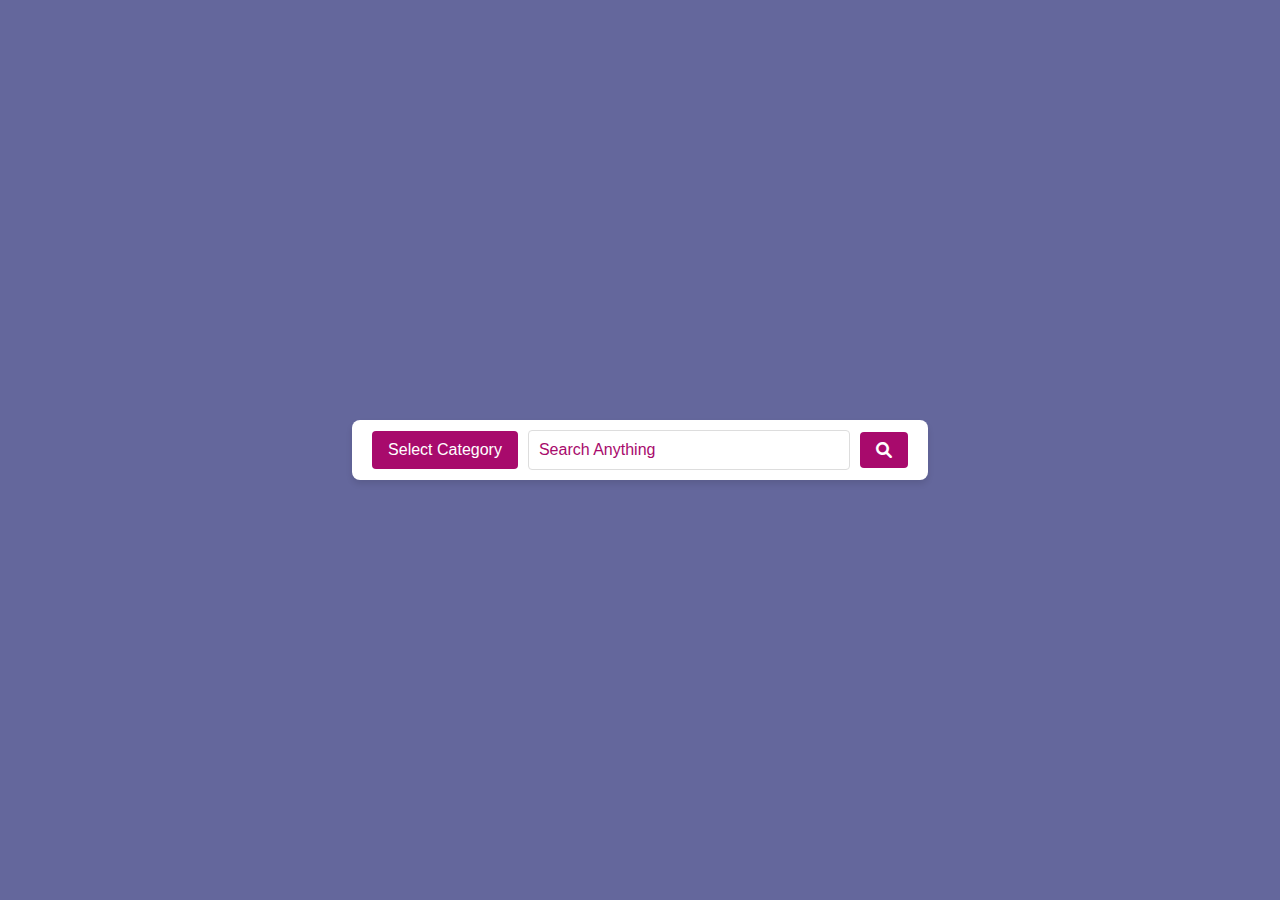
<file: search input field/index.html>
<!DOCTYPE html>
<html lang="en">
<head>
    <meta charset="UTF-8">
    <meta name="viewport" content="width=device-width, initial-scale=1.0">
    <title>Search Interface</title>
    <link rel="stylesheet" href="styles.css">
    <link rel="stylesheet" href="https://cdnjs.cloudflare.com/ajax/libs/font-awesome/6.0.0-beta3/css/all.min.css">
</head>
<body>
    <div class="search-container">
        <div class="dropdown">
            <button class="dropbtn" id="dropdownButton">Select Category</button>
            <div class="dropdown-content">
                <a href="#" onclick="selectCategory('Everything')">Everything</a>
                <a href="#" onclick="selectCategory('Software Development')">Software Development</a>
                <a href="#" onclick="selectCategory('Web Development')">Web Development</a>
                <a href="#" onclick="selectCategory('Data Analyst')">Data Analyst</a>
                <a href="#" onclick="selectCategory('IT Consultant')">IT Consultant</a>
                <a href="#" onclick="selectCategory('Network Administrator')">Network Administrator</a>
            </div>
        </div>
        <input type="text" class="search-input" placeholder="Search Anything">
        <button class="search-button"><i class="fas fa-search"></i></button>
    </div>

    <script src="script.js"></script>
</body>
</html>
</file>
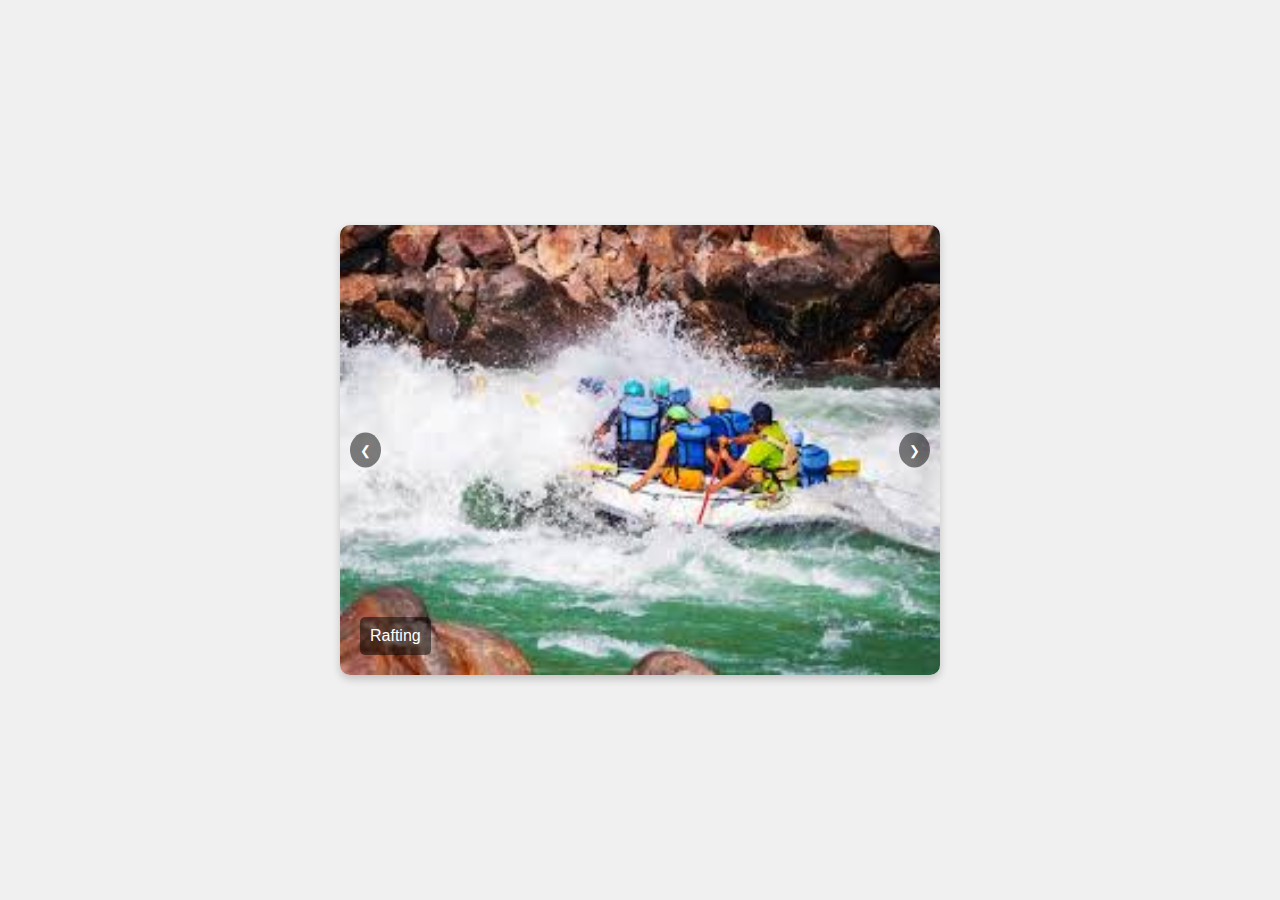
<file: Sliding Images/index.html>
<!DOCTYPE html>
<html lang="en">
<head>
    <meta charset="UTF-8">
    <meta name="viewport" content="width=device-width, initial-scale=1.0">
    <title>Image Slider with Online Images</title>
    <link rel="stylesheet" href="styles.css">
</head>
<body>
    <div class="slider">
        <div class="slides">
            <img src="img1.jpeg" alt="Image 1" class="slide">
            <img src="img2.jpeg" alt="Image 2" class="slide">
            <img src="img3.jpeg" alt="Image 3" class="slide">
        </div>
        <button class="prev">&#10094;</button>
        <button class="next">&#10095;</button>
        <div class="caption">Adventures with Friends</div>
    </div>
    <script src="script.js"></script>
</body>
</html>
</file>
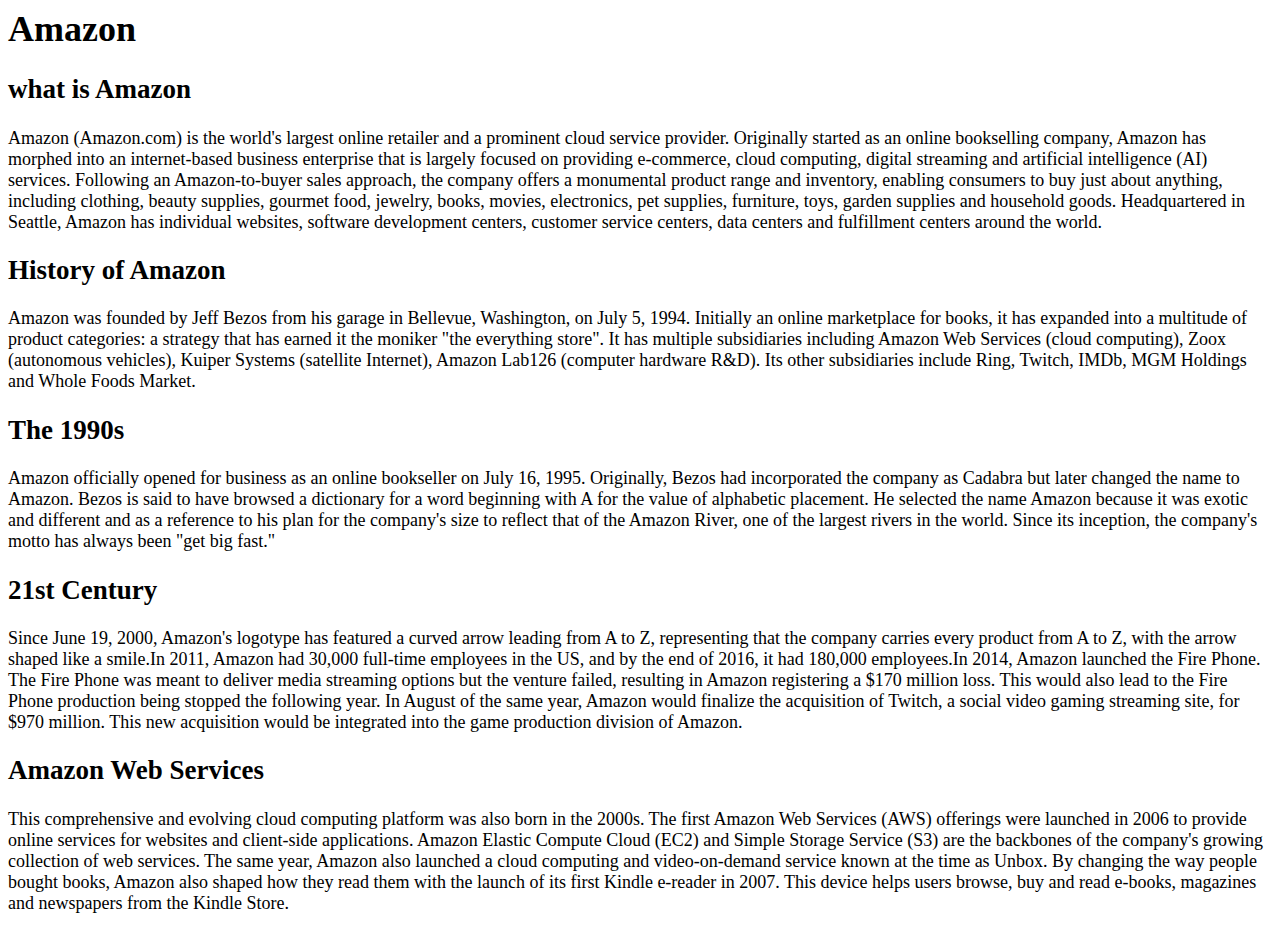
<file: E-commerce/About.html>
<html>
<body bgcolor="white">
<font size="4">
<h1>Amazon</h1>
<h2>what is Amazon</h2>
<p>Amazon (Amazon.com) is the world's largest online retailer and a prominent cloud service provider.

Originally started as an online bookselling company, Amazon has morphed into an internet-based business enterprise that is largely focused on providing e-commerce, cloud computing, digital streaming and artificial intelligence (AI) services.

Following an Amazon-to-buyer sales approach, the company offers a monumental product range and inventory, enabling consumers to buy just about anything, including clothing, beauty supplies, gourmet food, jewelry, books, movies, electronics, pet supplies, furniture, toys, garden supplies and household goods.

Headquartered in Seattle, Amazon has individual websites, software development centers, customer service centers, data centers and fulfillment centers around the world.</p>
<h2>History of Amazon</h2>
<p>Amazon was founded by Jeff Bezos from his garage in Bellevue, Washington, on July 5, 1994. Initially an online marketplace for books, it has expanded into a multitude of product categories: a strategy that has earned it the moniker "the everything store". It has multiple subsidiaries including Amazon Web Services (cloud computing), Zoox (autonomous vehicles), Kuiper Systems (satellite Internet), Amazon Lab126 (computer hardware R&D). Its other subsidiaries include Ring, Twitch, IMDb, MGM Holdings and Whole Foods Market.</p>
<h2>The 1990s</h2>
<p>Amazon officially opened for business as an online bookseller on July 16, 1995. Originally, Bezos had incorporated the company as Cadabra but later changed the name to Amazon. Bezos is said to have browsed a dictionary for a word beginning with A for the value of alphabetic placement. He selected the name Amazon because it was exotic and different and as a reference to his plan for the company's size to reflect that of the Amazon River, one of the largest rivers in the world. Since its inception, the company's motto has always been "get big fast."</p>
<h2>21st Century</h2>
<p>Since June 19, 2000, Amazon's logotype has featured a curved arrow leading from A to Z, representing that the company carries every product from A to Z, with the arrow shaped like a smile.In 2011, Amazon had 30,000 full-time employees in the US, and by the end of 2016, it had 180,000 employees.In 2014, Amazon launched the Fire Phone. The Fire Phone was meant to deliver media streaming options but the venture failed, resulting in Amazon registering a $170 million loss. This would also lead to the Fire Phone production being stopped the following year. In August of the same year, Amazon would finalize the acquisition of Twitch, a social video gaming streaming site, for $970 million. This new acquisition would be integrated into the game production division of Amazon.</p>

<h2>Amazon Web Services</h2>
<p>This comprehensive and evolving cloud computing platform was also born in the 2000s. The first Amazon Web Services (AWS) offerings were launched in 2006 to provide online services for websites and client-side applications. Amazon Elastic Compute Cloud (EC2) and Simple Storage Service (S3) are the backbones of the company's growing collection of web services. The same year, Amazon also launched a cloud computing and video-on-demand service known at the time as Unbox.

By changing the way people bought books, Amazon also shaped how they read them with the launch of its first Kindle e-reader in 2007. This device helps users browse, buy and read e-books, magazines and newspapers from the Kindle Store.</p>





</body>
</html>
</file>
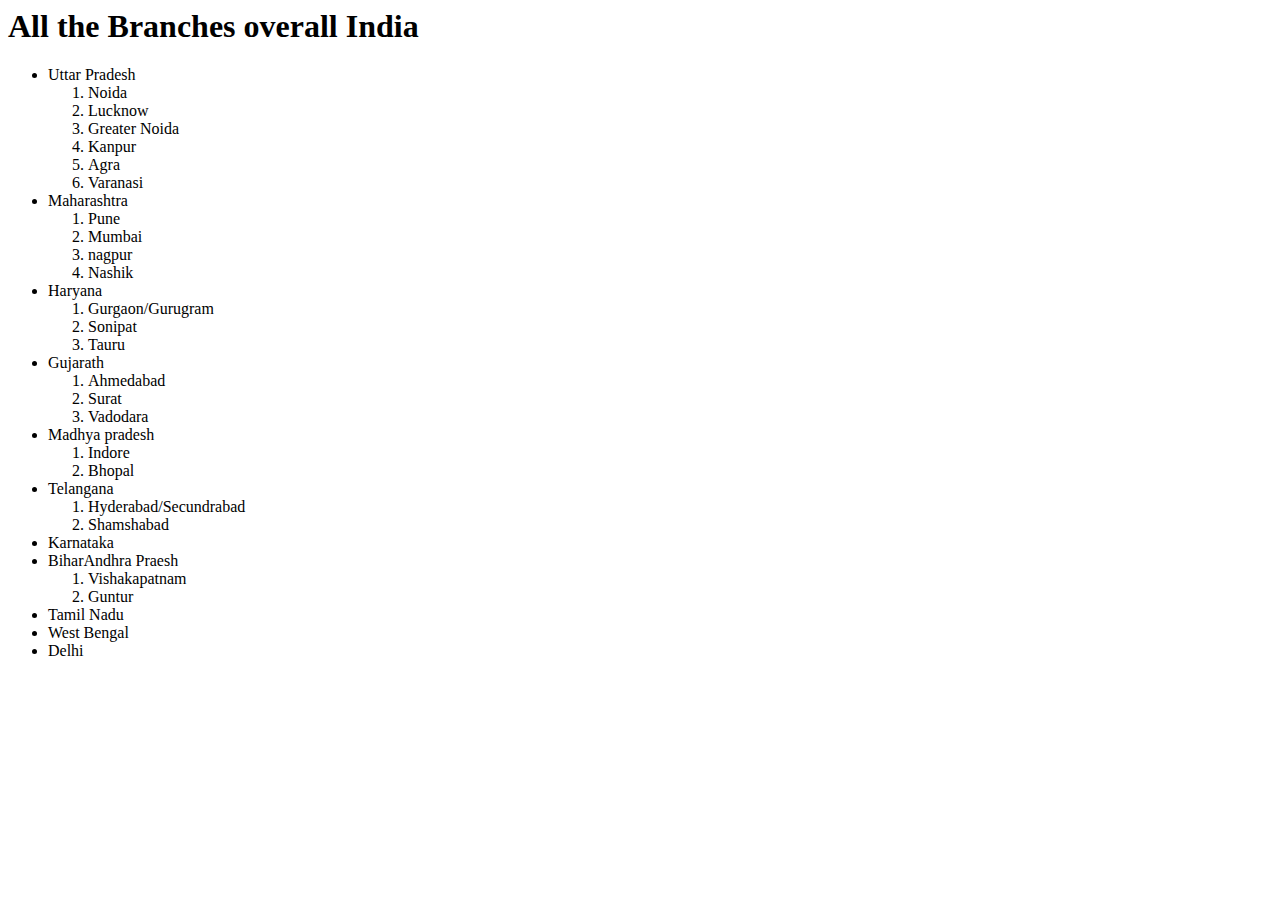
<file: E-commerce/branches.html>
<html>
<body bgcolor="white">
<h1>All the Branches overall India</h1>
<p>
<ul>
<li>Uttar Pradesh</li>
<ol>
<li>Noida</li>
<li>Lucknow</li>
<li>Greater Noida</li>
<li>Kanpur</li>
<li>Agra</li>
<li>Varanasi</li>
</ol>
<li>Maharashtra</li>
<ol>
<li>Pune</li>
<li>Mumbai</li>
<li>nagpur</i>
<li>Nashik</li>
</ol>
<li>Haryana</li>
<ol>
<li>Gurgaon/Gurugram</li>
<li>Sonipat</li>
<li>Tauru</li>
</ol>
<li>Gujarath</li>
<ol>
<li>Ahmedabad</li>
<li>Surat</li>
<li>Vadodara</li>
</ol>
<li>Madhya pradesh</li>
<ol>
<li>Indore</li>
<li>Bhopal</li>
</ol>
<li>Telangana</li>
<ol>
<li>Hyderabad/Secundrabad</li>
<li>Shamshabad</li>
</ol>
<li>Karnataka</li>
<li>Bihar</li.
<li>Andhra Praesh</li>
<ol>
<li>Vishakapatnam</li>
<li>Guntur</li>
</ol>
<li>Tamil Nadu</li>
<li>West Bengal</li>
<li>Delhi</li>
</ul>
</body>
</html>
</file>
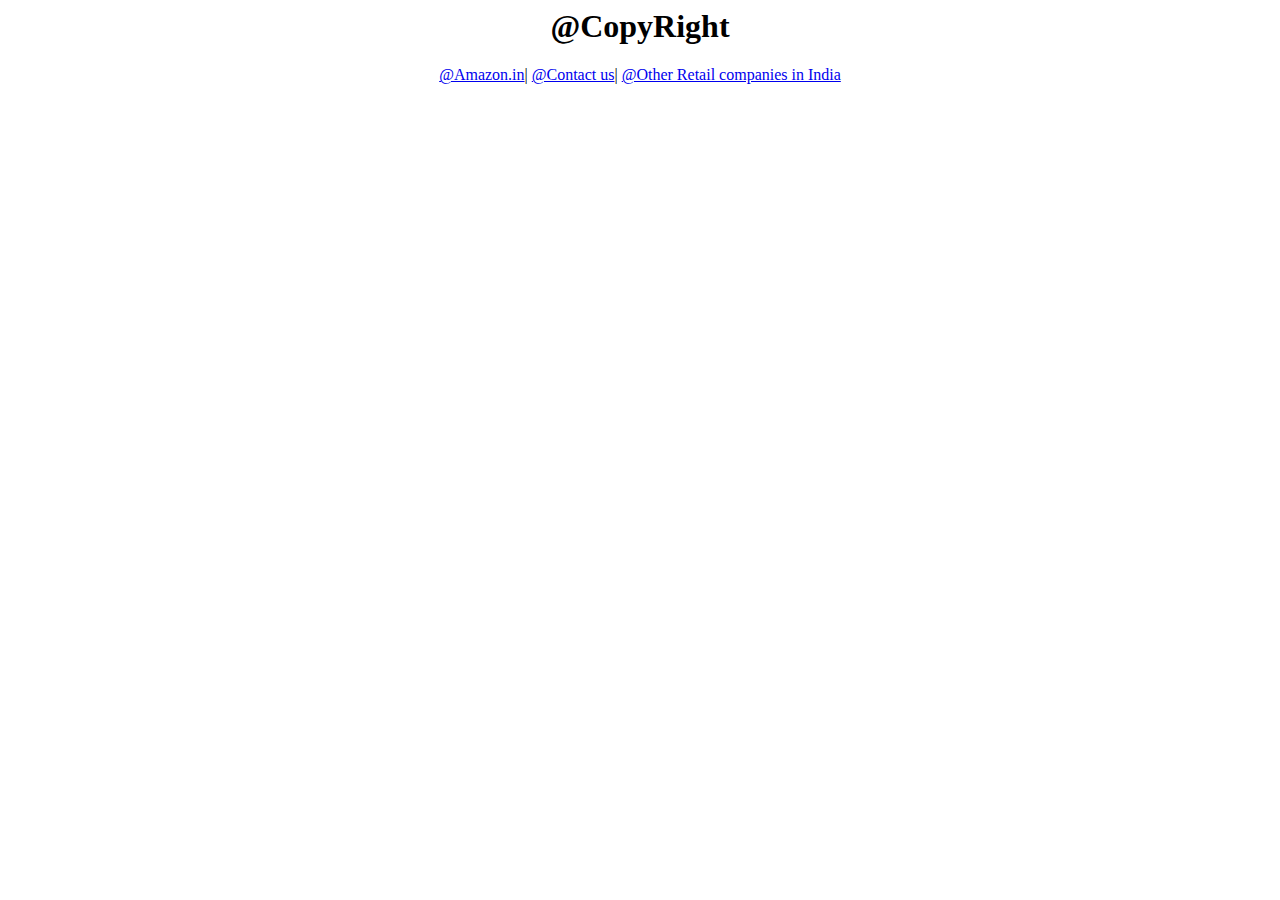
<file: E-commerce/copyRight.html>
<html>
<body bgcolor="white">
<center>
<h1>@CopyRight </h1>
<nav>
<a href="https://www.amazon.in/">@Amazon.in</a>|
<a href="https://www.amazon.com/gp/help/customer/display.html?nodeId=508510">@Contact us</a>|
<a href="https://www.ambitionbox.com/retail-companies-in-india">@Other Retail companies in India</a>
</nav>
</body>
</html>
</file>
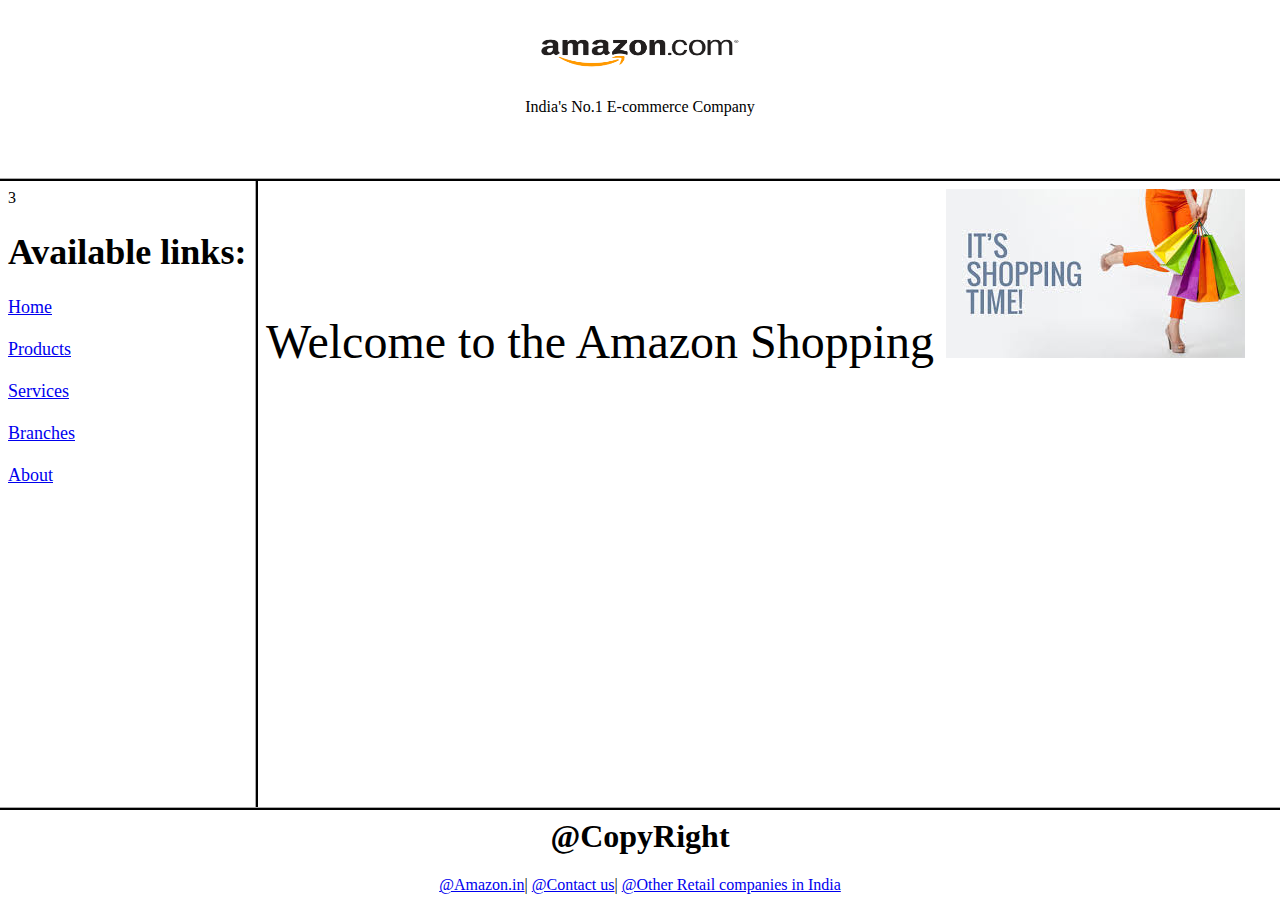
<file: E-commerce/frames WebPage.html>
<!DOCTYPE html>
<html>
<head>
<title> Website Page </title>
</head>
<Frameset rows="20%,70%,10%" frameborder="yes" border="3" bordercolor="black">
<frame name="top" src="top.html">
	
<frameset cols="20%,80%" frameborder="yes" border="3" bordercolor="black">
<frame name="left" src="links.html" >
<frame name="center" src="main.html" >
</frameset>

<frame name="bottom" src="copyRight.html" >
</frameset>

	
</html>
</file>
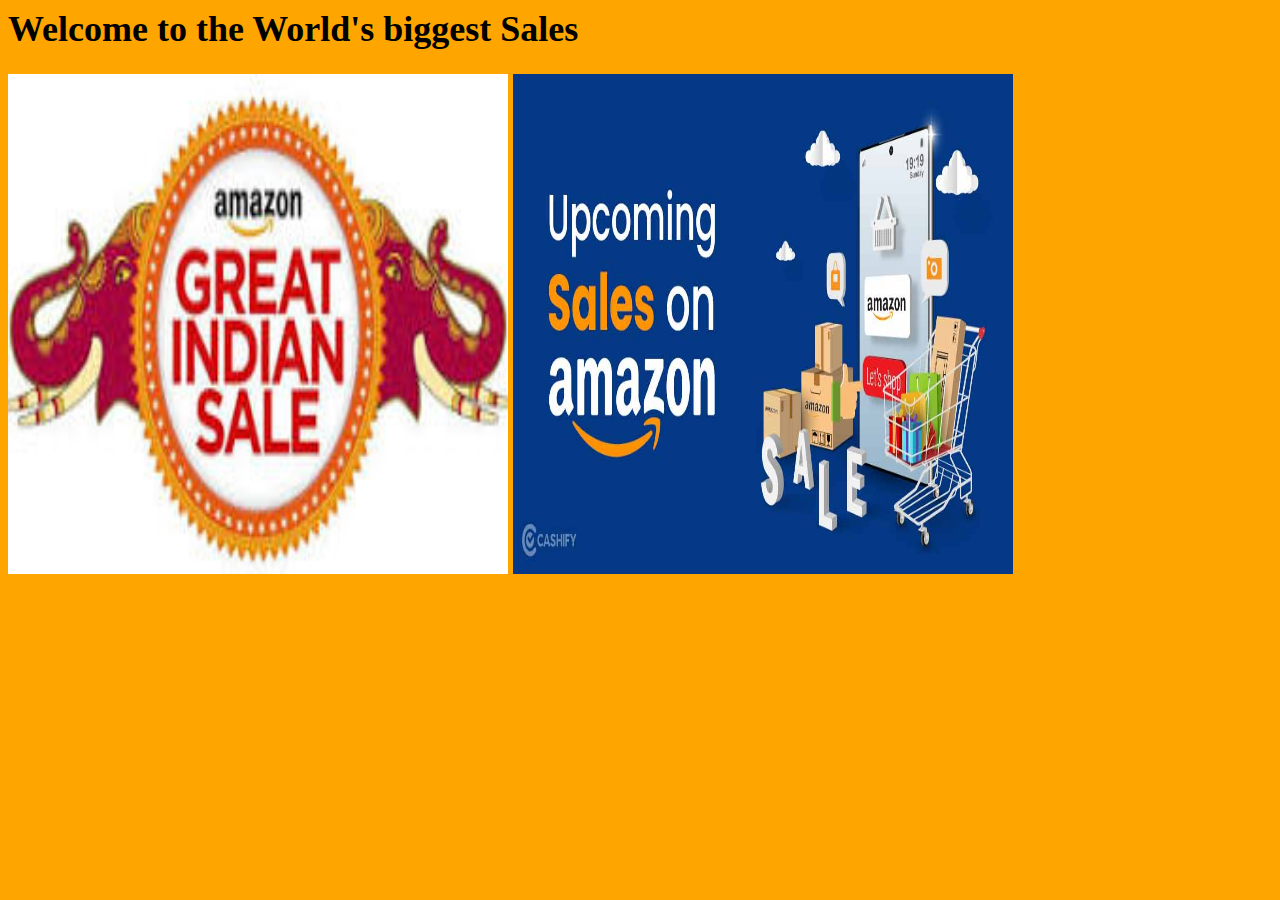
<file: E-commerce/Home.html>
<html>
<body bgcolor="orange">
<font size="4">
<h1>Welcome to the World's biggest Sales</h1>
<img src="AmazonOffer.jpg" width="500" height="500">
<img src="AmazonSales.jpg" width="500" height="500">
</body>
</html>
</file>
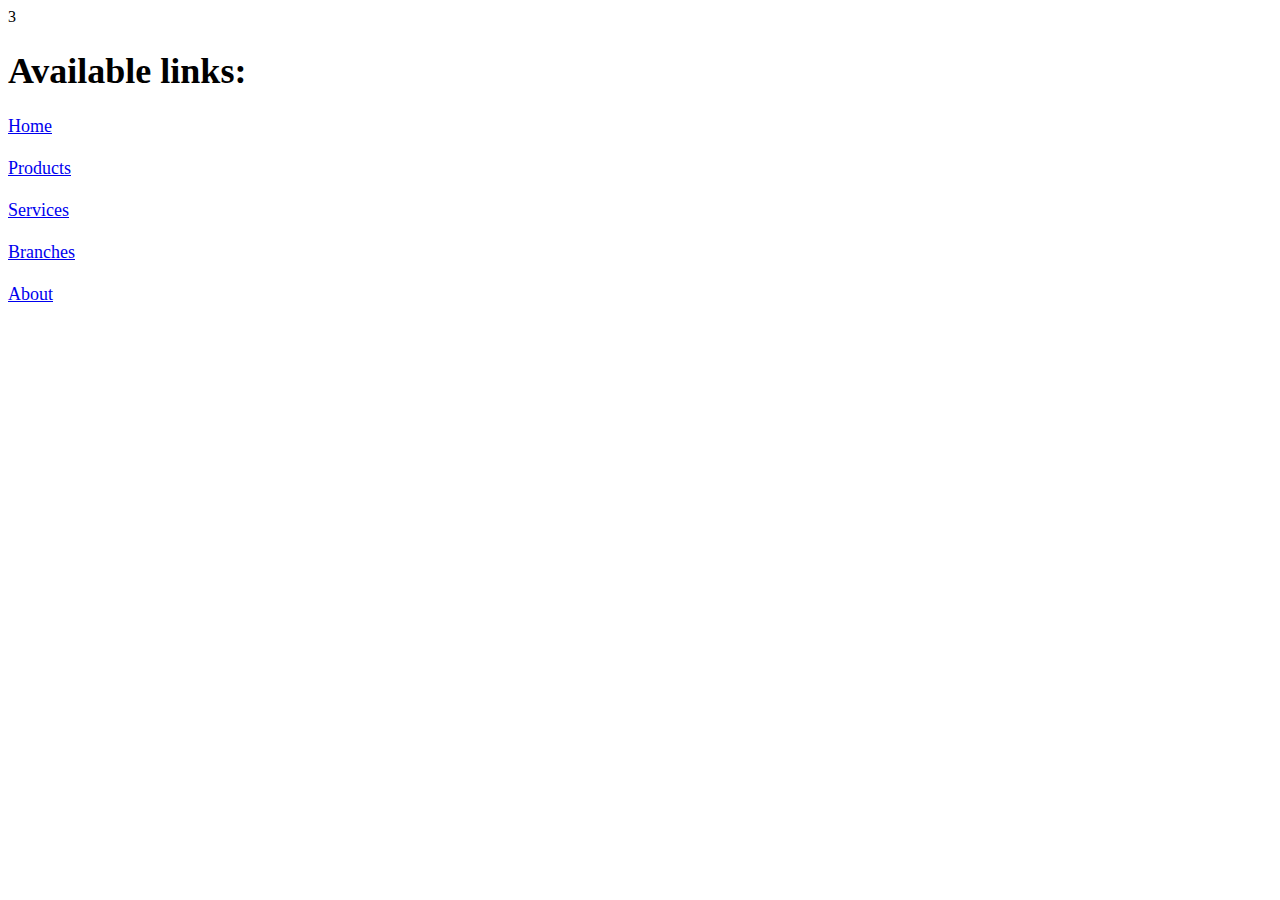
<file: E-commerce/links.html>
3<html>
<body bgcolor="white">
<font size="4"> 
<h1> Available links:</h1>
<a href="Home.html" target="center">Home </a> <br> <br>
<a href="products.html" target="center">Products </a> <br> <br>
<a href="services.html" target="center">Services </a> <br> <br>
<a href="branches.html" target="center">Branches </a> <br> <br>
<a href="About.html" target="center">About</a> 
</body>
</html>
</file>
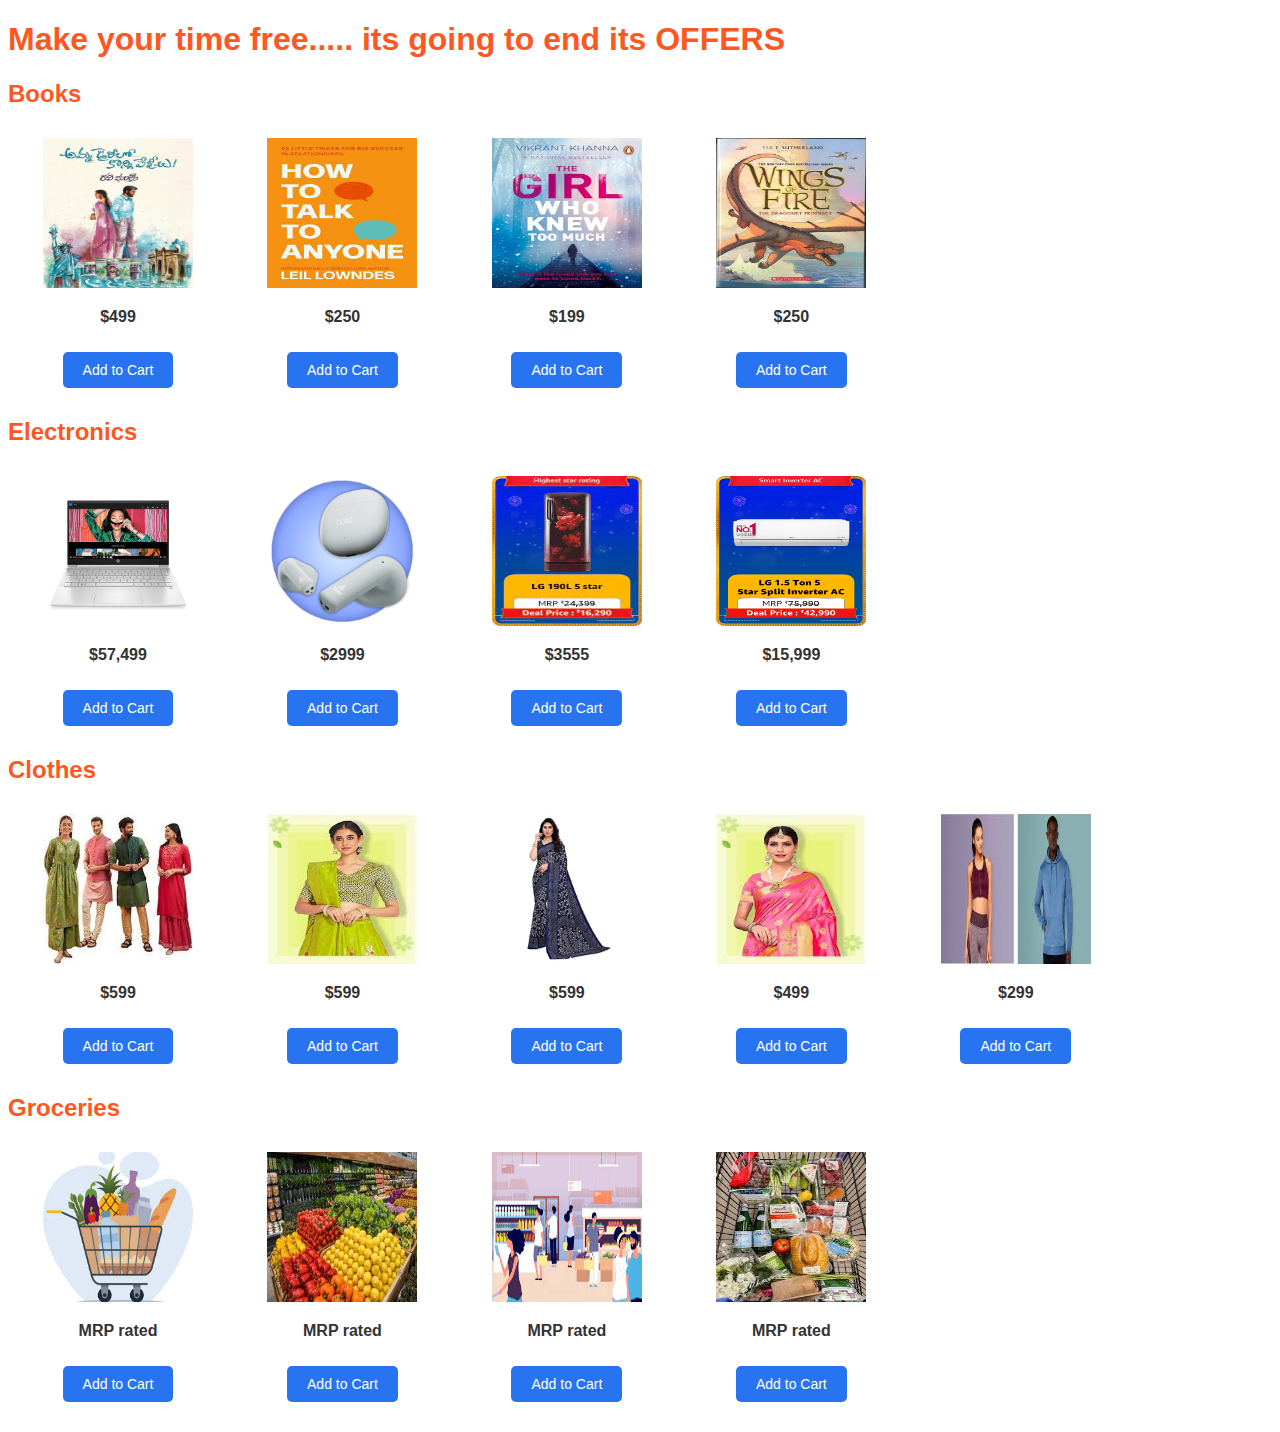
<file: E-commerce/products.html>
<!DOCTYPE html>
<html lang="en">
<head>
    <meta charset="UTF-8">
    <meta name="viewport" content="width=device-width, initial-scale=1.0">
    <title>Product Page with Add to Cart Buttons</title>
    <style>
        body {
            background-color: white;
            font-family: Arial, sans-serif;
            color: #333;
        }
        h1, h2 {
            color: #ff5722;
        }
        .product-section {
            margin-bottom: 20px;
        }
        .product {
            display: inline-block;
            width: 200px;
            margin: 10px;
            text-align: center;
            vertical-align: top;
        }
        .product img {
            width: 150px;
            height: 150px;
        }
        .product p {
            font-size: 16px;
            font-weight: bold;
        }
        .add-to-cart-button {
            background-color: #2874f0;
            color: white;
            border: none;
            padding: 10px 20px;
            font-size: 14px;
            cursor: pointer;
            border-radius: 5px;
            margin-top: 10px;
        }
        .add-to-cart-button:hover {
            background-color: #0056b3;
        }
    </style>
</head>
<body>

<h1>Make your time free..... its going to end its OFFERS</h1>

<h2>Books</h2>
<div class="product-section">
    <div class="product">
        <img src="Book.jpg" alt="Book">
        <p>$499</p>
        <button class="add-to-cart-button">Add to Cart</button>
    </div>
    <div class="product">
        <img src="Book2.jpeg" alt="Book">
        <p>$250</p>
        <button class="add-to-cart-button">Add to Cart</button>
    </div>
    <div class="product">
        <img src="Book3.jpg" alt="Book">
        <p>$199</p>
        <button class="add-to-cart-button">Add to Cart</button>
    </div>
    <div class="product">
        <img src="wof.jpeg" alt="Book">
        <p>$250</p>
        <button class="add-to-cart-button">Add to Cart</button>
    </div>
</div>

<h2>Electronics</h2>
<div class="product-section">
    <div class="product">
        <img src="Electronic.jpg" alt="Electronic">
        <p>$57,499</p>
        <button class="add-to-cart-button">Add to Cart</button>
    </div>
    <div class="product">
        <img src="Electronic1.png" alt="Electronic">
        <p>$2999</p>
        <button class="add-to-cart-button">Add to Cart</button>
    </div>
    <div class="product">
        <img src="Electronic2.jpg" alt="Electronic">
        <p>$3555</p>
        <button class="add-to-cart-button">Add to Cart</button>
    </div>
    <div class="product">
        <img src="Electronic3.jpg" alt="Electronic">
        <p>$15,999</p>
        <button class="add-to-cart-button">Add to Cart</button>
    </div>
</div>

<h2>Clothes</h2>
<div class="product-section">
    <div class="product">
        <img src="clothes.jpg" alt="Clothes">
        <p>$599</p>
        <button class="add-to-cart-button">Add to Cart</button>
    </div>
    <div class="product">
        <img src="clothes1.jpeg" alt="Clothes">
        <p>$599</p>
        <button class="add-to-cart-button">Add to Cart</button>
    </div>
    <div class="product">
        <img src="clothes2.jpg" alt="Clothes">
        <p>$599</p>
        <button class="add-to-cart-button">Add to Cart</button>
    </div>
    <div class="product">
        <img src="clothes3.jpeg" alt="Clothes">
        <p>$499</p>
        <button class="add-to-cart-button">Add to Cart</button>
    </div>
    <div class="product">
        <img src="clothes4.jpeg" alt="Clothes">
        <p>$299</p>
        <button class="add-to-cart-button">Add to Cart</button>
    </div>
</div>

<h2>Groceries</h2>
<div class="product-section">
    <div class="product">
        <img src="Grocery.jpeg" alt="Grocery">
        <p>MRP rated</p>
        <button class="add-to-cart-button">Add to Cart</button>
    </div>
    <div class="product">
        <img src="Grocery1.jpeg" alt="Grocery">
        <p>MRP rated</p>
        <button class="add-to-cart-button">Add to Cart</button>
    </div>
    <div class="product">
        <img src="Grocery2.jpeg" alt="Grocery">
        <p>MRP rated</p>
        <button class="add-to-cart-button">Add to Cart</button>
    </div>
    <div class="product">
        <img src="Grocery3.jpg" alt="Grocery">
        <p>MRP rated</p>
        <button class="add-to-cart-button">Add to Cart</button>
    </div>
</div>

</body>
</html>
</file>
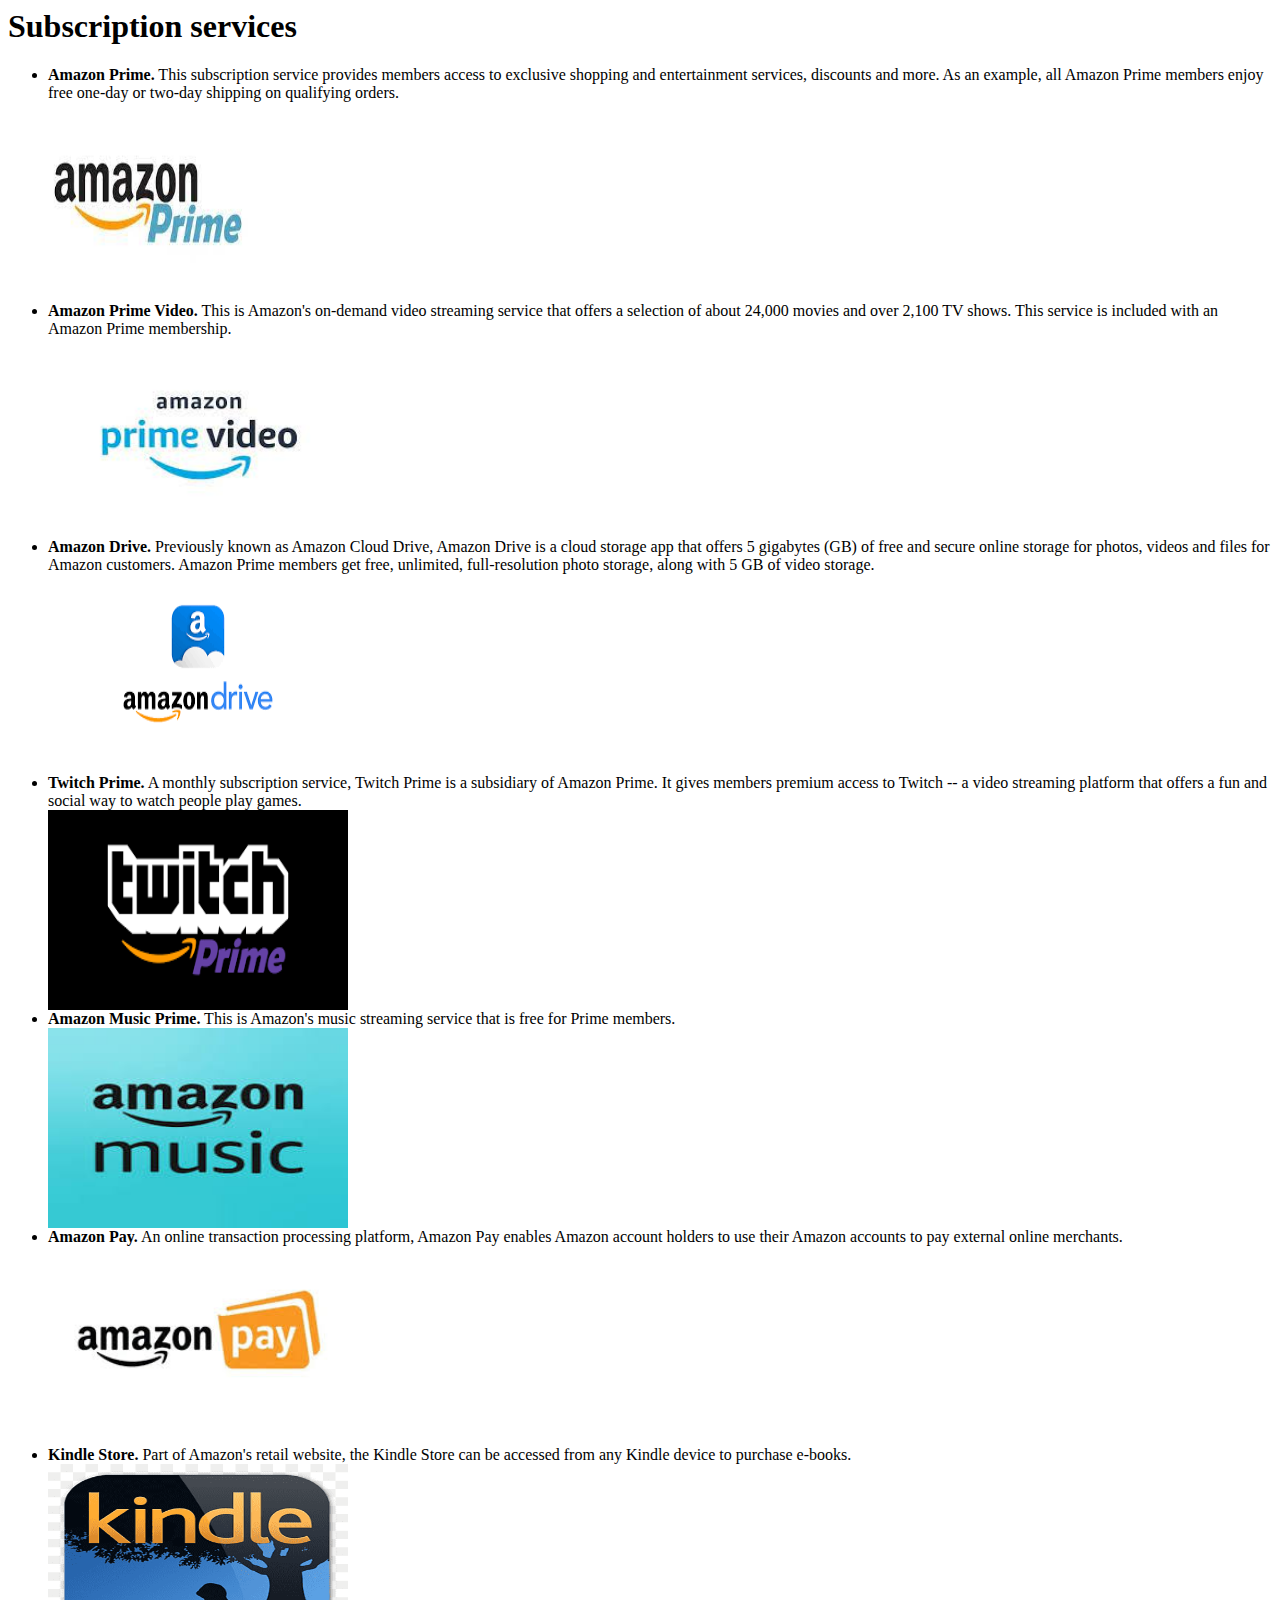
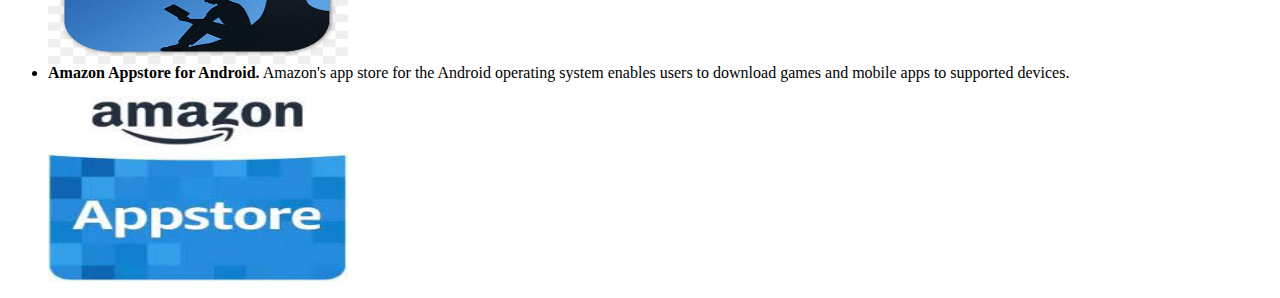
<file: E-commerce/services.html>
<html>
<body bgcolor="white">
<h1>Subscription services</h1>
<ul>
<li> <b>Amazon Prime.</b> This subscription service provides members access to exclusive shopping and entertainment services, discounts and more. As an example, all Amazon Prime members enjoy free one-day or two-day shipping on qualifying orders.</li>
<img src="Amazon Prime.jpg" width="200" height="200">

<li> <b>Amazon Prime Video.</b> This is Amazon's on-demand video streaming service that offers a selection of about 24,000 movies and over 2,100 TV shows. This service is included with an Amazon Prime membership.</li>
<img src="AmazonPrime.jpg" width="300" height="200">

<li> <b>Amazon Drive.</b> Previously known as Amazon Cloud Drive, Amazon Drive is a cloud storage app that offers 5 gigabytes (GB) of free and secure online storage for photos, videos and files for Amazon customers. Amazon Prime members get free, unlimited, full-resolution photo storage, along with 5 GB of video storage.</li>
<img src="AmazonDrive.png" width="300" height="200">

<li> <b>Twitch Prime.</b> A monthly subscription service, Twitch Prime is a subsidiary of Amazon Prime. It gives members premium access to Twitch -- a video streaming platform that offers a fun and social way to watch people play games.</li>
<img src="AmazonTwitch.png" width="300" height="200">

<li> <b>Amazon Music Prime.</b> This is Amazon's music streaming service that is free for Prime members.</li>
<img src="AmazonMusic.jpg" width="300" height="200">


<li> <b>Amazon Pay.</b> An online transaction processing platform, Amazon Pay enables Amazon account holders to use their Amazon accounts to pay external online merchants.</li>
<img src="AmazonPay.jpg" width="300" height="200">

<li> <b>Kindle Store.</b> Part of Amazon's retail website, the Kindle Store can be accessed from any Kindle device to purchase e-books.</li>
<img src="AmazonKindle.png" width="300" height="200">

<li> <b>Amazon Appstore for Android.</b> Amazon's app store for the Android operating system enables users to download games and mobile apps to supported devices.</li>
<img src="AmazonAppStore.jpg" width="300" height="200">

</ul>
</body>
</html>
</file>
<file: search input field/styles.css>
body {
    font-family: Arial, sans-serif;
    display: flex;
    justify-content: center;
    align-items: center;
    height: 100vh;
    background-color: #64679c;
    margin: 0;
}

.search-container {
    display: flex;
    align-items: center;
    background-color: #fff;
    padding: 10px 20px;
    border-radius: 8px;
    box-shadow: 0 4px 6px rgba(0, 0, 0, 0.1);
}

.dropdown {
    position: relative;
    display: inline-block;
}

.dropbtn {
    background-color: #a80a6c;
    color: white;
    padding: 10px 16px;
    font-size: 16px;
    border: none;
    border-radius: 4px;
    cursor: pointer;
}

.dropdown-content {
    display: none;
    position: absolute;
    background-color: #f9f9f9;
    min-width: 200px;
    box-shadow: 0 8px 16px rgba(0, 0, 0, 0.2);
    z-index: 1;
    border-radius: 4px;
    overflow: hidden;
}

.dropdown-content a {
    color: black;
    padding: 12px 16px;
    text-decoration: none;
    display: block;
}

.dropdown-content a:hover {
    background-color: #f1f1f1;
}

.dropdown:hover .dropdown-content {
    display: block;
}

.dropdown:hover .dropbtn {
    background-color: #a80a6c;
}

.search-input {
    margin-left: 10px;
    padding: 10px;
    font-size: 16px;
    border: 1px solid #ddd;
    border-radius: 4px;
    width: 300px;
}

.search-input::placeholder {
    color: #a80a6c;
}

.search-button {
    margin-left: 10px;
    padding: 10px 16px;
    font-size: 16px;
    border: none;
    border-radius: 4px;
    background-color: #a80a6c;
    color: white;
    cursor: pointer;
    display: flex;
    align-items: center;
    justify-content: center;
}

.search-button:hover {
    background-color: #a80a6c;
}

.search-button i {
    font-size: 16px;
}
</file>
<file: Sliding Images/styles.css>
/* styles.css */

body {
    font-family: Arial, sans-serif;
    display: flex;
    justify-content: center;
    align-items: center;
    height: 100vh;
    margin: 0;
    background-color: #f0f0f0;
}

.slider {
    position: relative;
    width: 80%;
    max-width: 600px;
    overflow: hidden;
    border-radius: 10px;
    box-shadow: 0 4px 8px rgba(0, 0, 0, 0.2);
}

.slides {
    display: flex;
    transition: transform 0.5s ease-in-out;
}

.slide {
    min-width: 100%;
    transition: opacity 1s ease-in-out;
}

.prev, .next {
    position: absolute;
    top: 50%;
    transform: translateY(-50%);
    background-color: rgba(0, 0, 0, 0.5);
    color: white;
    border: none;
    padding: 10px;
    cursor: pointer;
    border-radius: 50%;
}

.prev {
    left: 10px;
}

.next {
    right: 10px;
}

.caption {
    position: absolute;
    bottom: 20px;
    left: 20px;
    color: white;
    background-color: rgba(0, 0, 0, 0.5);
    padding: 10px;
    border-radius: 5px;
}

@media (max-width: 600px) {
    .slider {
        width: 100%;
    }
}
</file>
